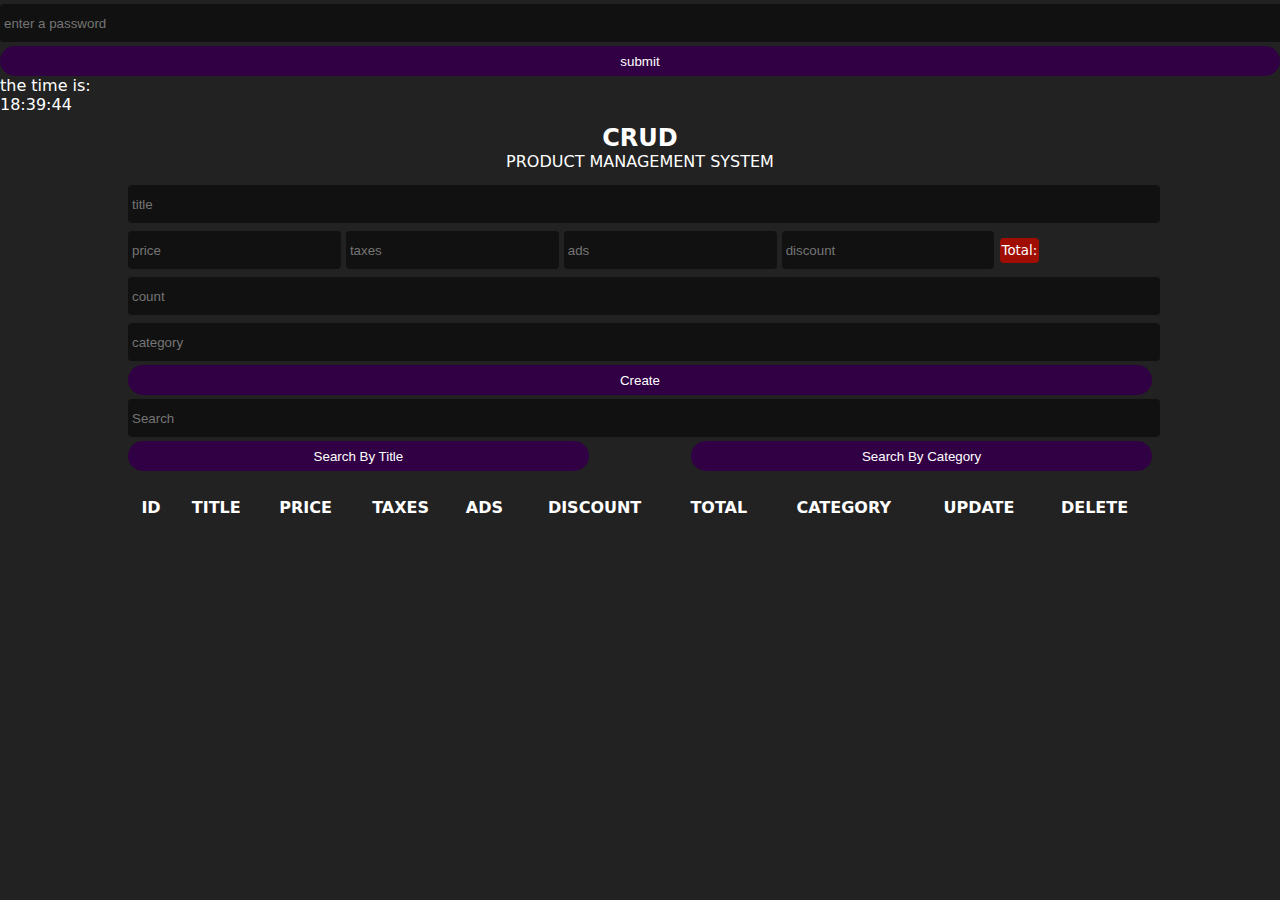
<file: index.html>
<!DOCTYPE html>
<html lang="en">
<head>
    <meta charset="UTF-8">
    <meta http-equiv="X-UA-Compatible" content="IE=edge">
    <meta name="viewport" content="width=device-width, initial-scale=1.0">
    <link rel="stylesheet" href="project4.css">
    <title>CRUDS</title>
</head>
<body>
    <input type="text" placeholder="enter a password" id="password"><br>
    <button id="correct">submit</button>
    <p class="time" id="time">the time is: </p>
    <div id="clock"></div>
    <script src="project9.js"></script>
    <div class="crud">
        <div class="head" id="head">
            <h2>crud</h2>
            <p>product management system</p>
        </div>
        <div class="inputs">
            <input placeholder="title" type="text" id="title">
            <div class="pric">
                <input onkeyup="getTotal()" type="number" id="price" placeholder="price">
                <input onkeyup="getTotal()" type="number" id="taxes" placeholder="taxes">
                <input onkeyup="getTotal()" type="number" id="ads" placeholder="ads">
                <input onkeyup="getTotal()" type="number" id="discount" placeholder="discount">
                <small id="total"></small>
            </div>
            <input type="number" id="count" placeholder="count">
            <input type="text" id="category" placeholder="category">
            <button id="submit">Create</button>
        </div>
        <div class="outputs">
            <div  class="searchBlock">
                <input onkeyup="searchData(this.value)" type="text" id="search" placeholder="Search">
                <div class="btnSearch">
                    <button  onclick = "getSearchMood(this.id)" id="searchTitle">Search By Title</button>
                    <button  onclick = "getSearchMood(this.id)" id="searchCategory">Search By Category</button>
                </div>
                <div id="deleteAll">
                    
                </div>
                <table id="table">
                    <tr>
                        <th>id</th>
                        <th>title</th>
                        <th>price</th>
                        <th>taxes</th>
                        <th>ads</th>
                        <th>discount</th>
                        <th>total</th>
                        <th>category</th>
                        <th>update</th>
                        <th>delete</th>
                    </tr>
                <tbody id="tbody">

                </tbody>
                </table>
            </div>
        </div>
    <script src="project4.js"></script>
</body>
</html>



<!-- https://mazen123-png.github.io/product-managment-to-the-devices/project4.html-->
<!--https://mazen123-png.github.io/product-managment/-->
<!--
    chatGPT
    the email: vibela9959@wwgoc.com
    the password: mazenMahmoud_12341`h
-->
</file>
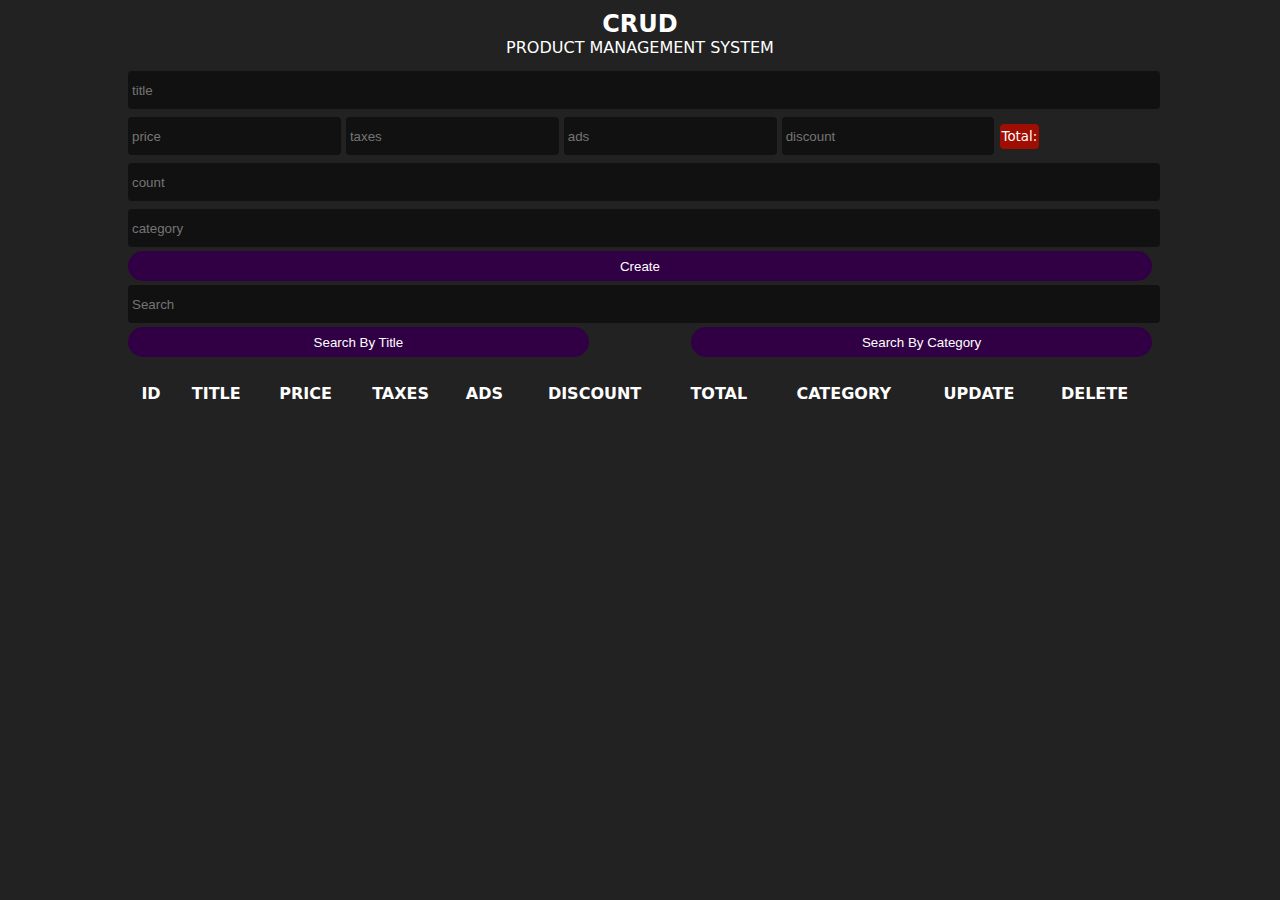
<file: project4.html>
<!DOCTYPE html>
<html lang="en">
<head>
    <meta charset="UTF-8">
    <meta http-equiv="X-UA-Compatible" content="IE=edge">
    <meta name="viewport" content="width=device-width, initial-scale=1.0">
    <link rel="stylesheet" href="project4.css">
    <title>CRUDS</title>
</head>
<body>
    <div class="crud">
        <div class="head">
            <h2>crud</h2>
            <p>product management system</p>
        </div>
        <div class="inputs">
            <input placeholder="title" type="text" id="title">
            <div class="pric">
                <input onkeyup="getTotal()" type="number" id="price" placeholder="price">
                <input onkeyup="getTotal()" type="number" id="taxes" placeholder="taxes">
                <input onkeyup="getTotal()" type="number" id="ads" placeholder="ads">
                <input onkeyup="getTotal()" type="number" id="discount" placeholder="discount">
                <small id="total"></small>
            </div>
            <input type="number" id="count" placeholder="count">
            <input type="text" id="category" placeholder="category">
            <button id="submit">Create</button>
        </div>
        <div class="outputs">
            <div  class="searchBlock">
                <input onkeyup="searchData(this.value)" type="text" id="search" placeholder="Search">
                <div class="btnSearch">
                    <button  onclick = "getSearchMood(this.id)" id="searchTitle">Search By Title</button>
                    <button  onclick = "getSearchMood(this.id)" id="searchCategory">Search By Category</button>
                </div>
                <div id="deleteAll">
                    
                </div>
                <table>
                    <tr>
                        <th>id</th>
                        <th>title</th>
                        <th>price</th>
                        <th>taxes</th>
                        <th>ads</th>
                        <th>discount</th>
                        <th>total</th>
                        <th>category</th>
                        <th>update</th>
                        <th>delete</th>
                    </tr>
                <tbody id="tbody">

                </tbody>
                </table>
            </div>
        </div>
    <script src="project4.js"></script>
</body>
</html>



<!--https://www.youtube.com/watch?v=BkyhCdLDWEI&list=PLhiFu-f80eo9cXpAh2Kv0m6Aq0eSWT8MC&index=2-->
</file>
<file: project4.css>
*{
    margin: 0;
    padding: 0;
}
body{
    background-color: #222;
    color:#fff;
    font-family: system-ui;
}
.crud{
    width: 80%;
    margin: auto;
}
.head{
    text-align: center;
    text-transform: uppercase;
    margin: 10px 0;
}
input{
    width: 100%;
    height:30px;
    outline: none;
    border:none;
    background-color: #111;
    margin:4px 0;
    border-radius: 4px ;
    padding:4px;
    color: #fff;
}
input:focus{
    background-color: #000;
    transform: scale(1,1);
}
.pric input{
    width: 20%;
}
#total{
    background-color: #a00d02;
    padding: 5px 2px;
    border-radius: 4px;
}
#total::before{
    content:"Total: ";
}
button{
    width: 100%;
    height: 30px;
    border: none;
    cursor: pointer;
    background-color: #310044;
    color: #fff;
    border-radius: 20px;
    transition: 0.5s;
}
button:hover{
    background-color: #51025f;
    letter-spacing: 1px;
}
.btnSearch{
    display: flex;
    justify-content: space-between;
}
#deleteAll {
    margin: 20px 0;
}
.btnSearch button{
    width: 45%;
}
table{
    width: 100%;
    text-align: center;
    margin: 10px 0;
}
table th{
    text-transform: uppercase;
}
th,td{
    padding: 5px;
}
</file>
